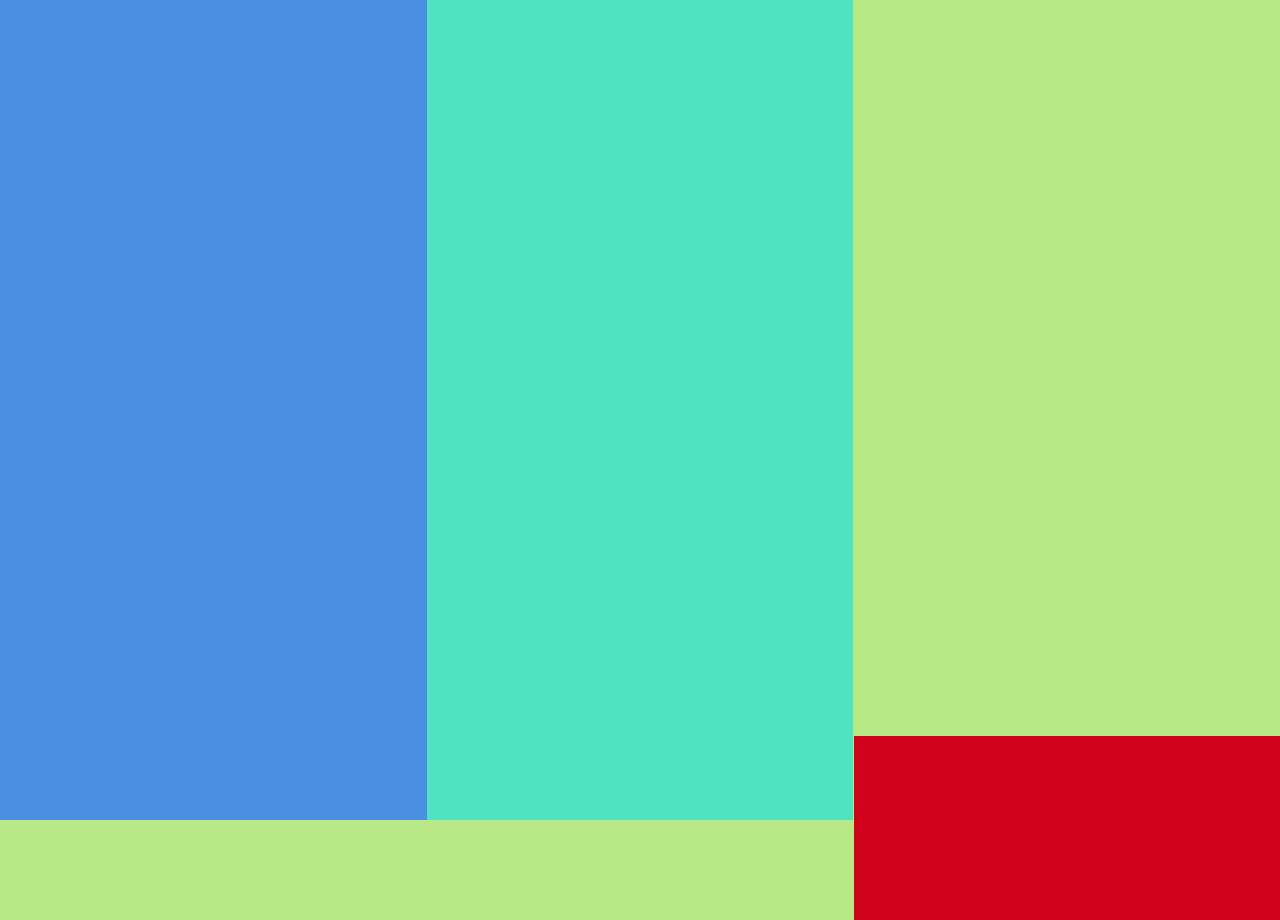
<file: second/index.html>
<!DOCTYPE html>
<html>
	<head>
		<link rel="stylesheet" type="text/css" href="styl.css">
		
	</head>
	<body>
		<div class = "one"></div>
		<div class = "two"></div>
		<div class = "four"></div>
			
	</body>
	
	
</html>
</file>
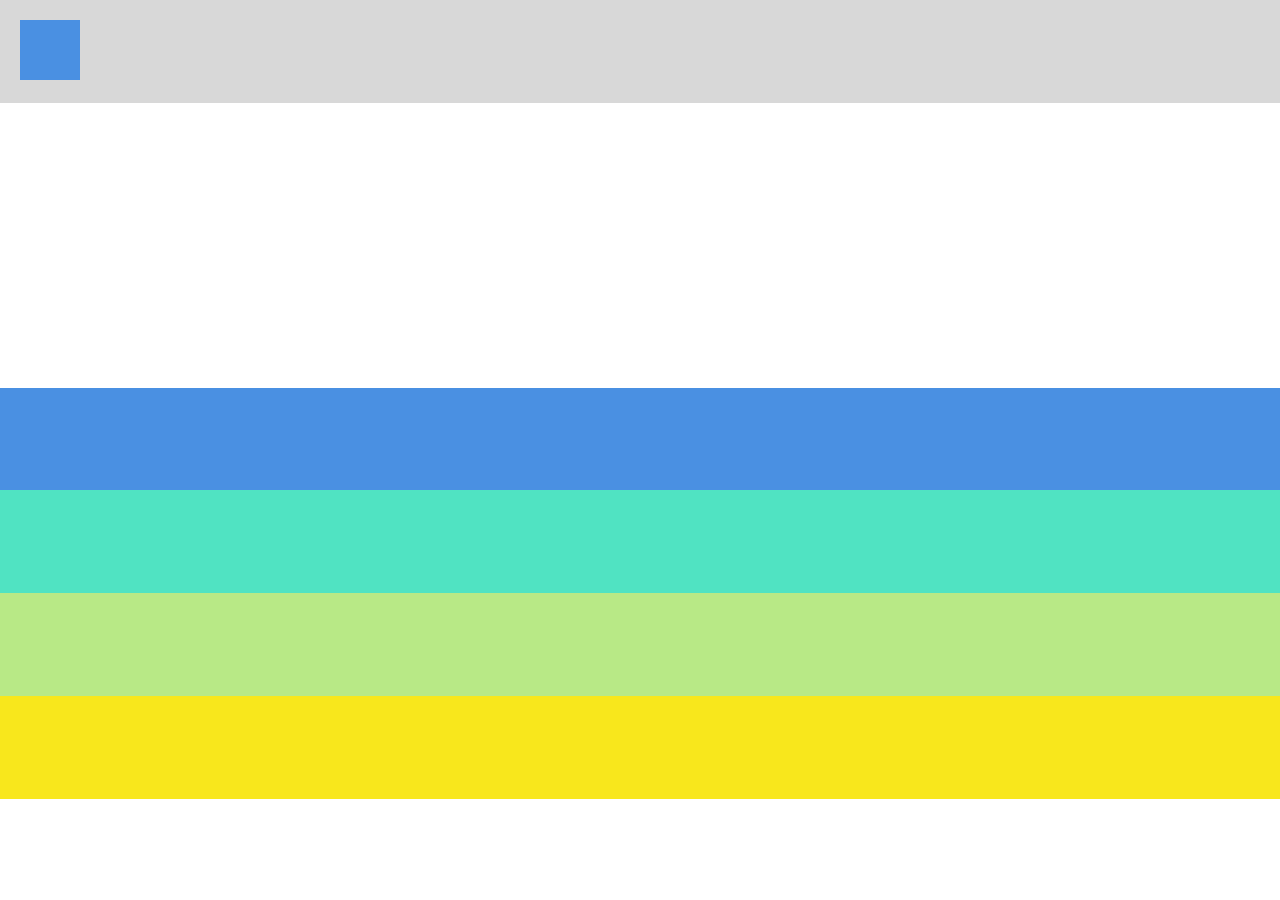
<file: third/file.html>
<!DOCTYPE html>
<html>
	<head>
		<link rel="stylesheet" type="text/css" href="style.css">		
	</head>
	<body>
		<div class = 'one'></div>
		<div class = 'two'></div>
		<div class = 'three'></div>
		<div class = 'four'></div>
		<div class = "five"></div>
		<div class = "six"></div>
		<div class = "seven"></div>
	</body>	
	
	
</html>
</file>
<file: second/styl.css>
.one{
	background-color:#4A90E2;
	width:33.33%;
	height:100%;
	display:inline;
	float:left;
}
.two{
	background-color:#50E3C2;
	width:33.3%;
	height: 100%;
	display:inline;
	float:left;
}
.four{
	background-color:#d0021b;
	width:33%;
	height:20%;
	
	position: absolute;
	right: 0px;
	bottom: 0px;
	padding:2px;
	margin-bottom:-20px;
	

}
body{
	background-cover:100%;
	margin:0%;
	background-color:#b8e986;
	height: 820px;
}
</file>
<file: third/style.css>
body{
	height:720px;
	width:100%;
	background-color:white;
	margin:0%
}
.one{
	height:14.28%;
	width:100%;
	background-color: #D8D8D8
}
.two{
	height:39.56%;
	width:100%;
	background-color: white
	
}
.three{
	height:14.28%;
	width:100%;
	background-color:#4a90e2
}
.four{
	height:14.28%;
	width:100%;
	background-color:#50e3c2
}
.five{
	height:14.28%;
	width:100%;
	background-color:#b8e986
}
.six{
	height:14.28%;
	width:100%;
	background-color:#f8e71c
}
.seven{
	background-color:#4a90e2;
    height: 60px;	
	width: 60px;
	position:absolute;
	top: 20px;
	left:20px;
}
</file>
